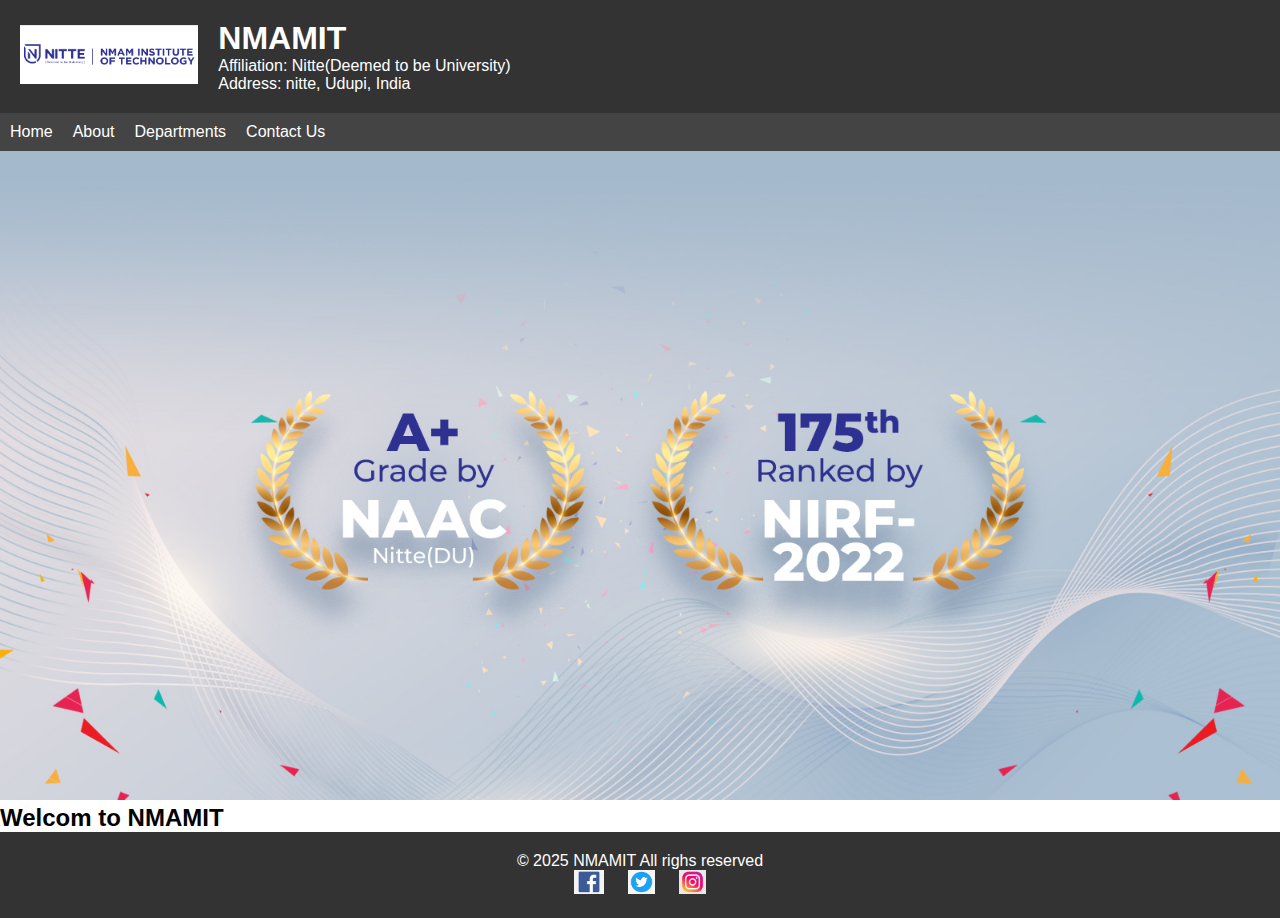
<file: index.html>
<!DOCTYPE html>
<html lang="en">
<head>
    <meta charset="UTF-8">
    <meta name="viewport" content="width=device-width, initial-scale=1.0">
    <title>NMAMIT-Home</title>
    <link rel="stylesheet" href="style.css">
</head>
<body>

    <!-- header begins -->

    <header>
        <div class="logo">
            <img src="nitte logo.png" alt="College Logo">
        </div>
        <div class="college-info">
            <h1>NMAMIT</h1>
            <p>Affiliation: Nitte(Deemed to be University)</p>
            <p>Address: nitte, Udupi, India </p>
        </div>
    </header>

    <!-- header ends -->

    <!-- nav starts -->
    
    <nav>
        <ul class="menu">
            <li><a href="index.html">Home</a></li>
            <li><a href="about.html">About</a></li>
            <li class="dropdown">
                <a href="#">Departments</a>
                <ul class="submenu">
                    <li><a href="csDept.html">Computer Science</a></li>
                    <li><a href="isDept.html">Information Science</a></li>
                    <li><a href="cysDept.html">Cyber Security</a></li>
                </ul>
            </li>
            <li><a href="contactUs.html">Contact Us</a></li>
        </ul>
    </nav>

    <!-- nav ends -->

    <!-- main starts -->

    <main>

        <!-- main contents of home page goes here -->

        <section class="main-content">
            <img src="banner-3.jpg" alt="banner1">
            <h2>Welcom to NMAMIT</h2>

            <!-- more content goes here -->

        </section>
    </main>

    <!-- footer begins -->

    <footer>
        <div class="footer-content">
            <p>&copy; 2025 NMAMIT All righs reserved</p>
            <div class="social-links">
                <a href="#"><img src="fb-logo.png" alt="facebook"></a>
                <a href="#"><img src="x-logo.png" alt="twitter"></a>
                <a href="#"><img src="insta-logo.jpeg" alt="instagram"></a>
            </div>
        </div>
    </footer>

    <!-- footer ends -->
</body>
</html>
</file>
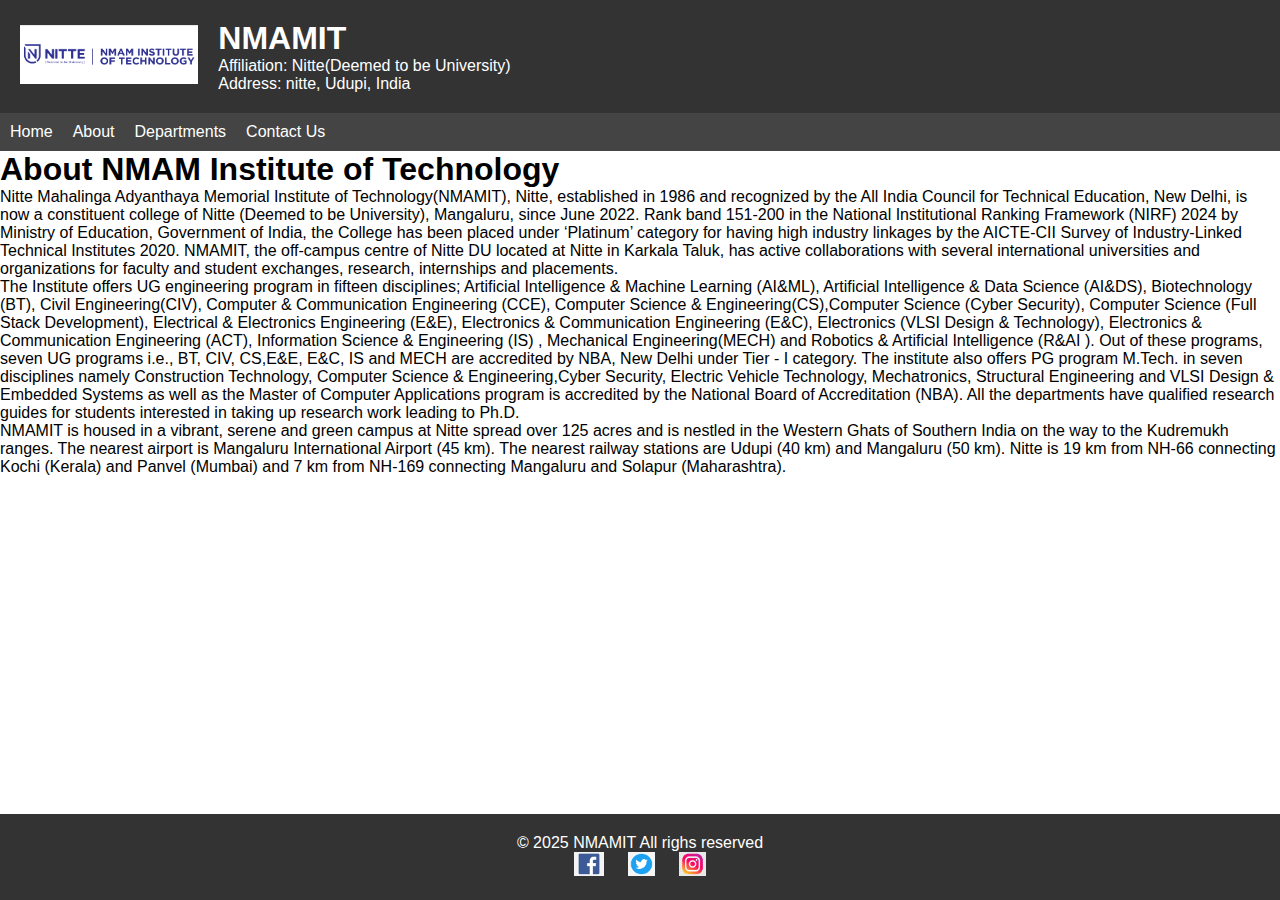
<file: about.html>
<!DOCTYPE html>
<html lang="en">
<head>
    <meta charset="UTF-8">
    <meta name="viewport" content="width=device-width, initial-scale=1.0">
    <title>NMAMIT-About</title>
    <link rel="stylesheet" href="style.css">
</head>
<body>

    <!-- header begins -->

    <header>
        <div class="logo">
            <img src="nitte logo.png" alt="College Logo">
        </div>
        <div class="college-info">
            <h1>NMAMIT</h1>
            <p>Affiliation: Nitte(Deemed to be University)</p>
            <p>Address: nitte, Udupi, India </p>
        </div>
    </header>

    <!-- header ends -->

    <!-- nav starts -->
    
    <nav>
        <ul class="menu">
            <li><a href="index.html">Home</a></li>
            <li><a href="about.html">About</a></li>
            <li class="dropdown">
                <a href="#">Departments</a>
                <ul class="submenu">
                    <li><a href="csDept.html">Computer Science</a></li>
                    <li><a href="isDept.html">Information Science</a></li>
                    <li><a href="cysDept.html">Cyber Security</a></li>
                </ul>
            </li>
            <li><a href="contactUs.html">Contact Us</a></li>
        </ul>
    </nav>

    <!-- nav ends -->

    <!-- main starts -->

    <main>

        <!-- main contents of home page goes here -->

        <h1>About NMAM Institute of Technology</h1>
        <p>Nitte Mahalinga Adyanthaya Memorial Institute of Technology(NMAMIT), Nitte, established in 1986 and recognized by the All India Council for Technical Education, New Delhi, is now a constituent college of Nitte (Deemed to be University), Mangaluru, since June 2022. Rank band 151-200 in the National Institutional Ranking Framework (NIRF) 2024 by Ministry of Education, Government of India, the College has been placed under ‘Platinum’ category for having high industry linkages by the AICTE-CII Survey of Industry-Linked Technical Institutes 2020. NMAMIT, the off-campus centre of Nitte DU located at Nitte in Karkala Taluk, has active collaborations with several international universities and organizations for faculty and student exchanges, research, internships and placements.</p>
        <p>The Institute offers UG engineering program in fifteen disciplines; Artificial Intelligence & Machine Learning (AI&ML), Artificial Intelligence & Data Science (AI&DS), Biotechnology (BT), Civil Engineering(CIV), Computer & Communication Engineering (CCE), Computer Science & Engineering(CS),Computer Science (Cyber Security), Computer Science (Full Stack Development), Electrical & Electronics Engineering (E&E), Electronics & Communication Engineering (E&C), Electronics (VLSI Design & Technology), Electronics & Communication Engineering (ACT), Information Science & Engineering (IS) , Mechanical Engineering(MECH) and Robotics & Artificial Intelligence (R&AI ). Out of these programs, seven UG programs i.e., BT, CIV, CS,E&E, E&C, IS and MECH are accredited by NBA, New Delhi under Tier - I category. The institute also offers PG program M.Tech. in seven disciplines namely Construction Technology, Computer Science & Engineering,Cyber Security, Electric Vehicle Technology, Mechatronics, Structural Engineering and VLSI Design & Embedded Systems as well as the Master of Computer Applications program is accredited by the National Board of Accreditation (NBA). All the departments have qualified research guides for students interested in taking up research work leading to Ph.D.</p>
        <p>NMAMIT is housed in a vibrant, serene and green campus at Nitte spread over 125 acres and is nestled in the Western Ghats of Southern India on the way to the Kudremukh ranges. The nearest airport is Mangaluru International Airport (45 km). The nearest railway stations are Udupi (40 km) and Mangaluru (50 km). Nitte is 19 km from NH-66 connecting Kochi (Kerala) and Panvel (Mumbai) and 7 km from NH-169 connecting Mangaluru and Solapur (Maharashtra).</p>
    </main>

    <!-- footer begins -->

    <footer>
        <div class="footer-content">
            <p>&copy; 2025 NMAMIT All righs reserved</p>
            <div class="social-links">
                <a href="#"><img src="fb-logo.png" alt="facebook"></a>
                <a href="#"><img src="x-logo.png" alt="twitter"></a>
                <a href="#"><img src="insta-logo.jpeg" alt="instagram"></a>
            </div>
        </div>
    </footer>

    <!-- footer ends -->
</body>
</html>
</file>
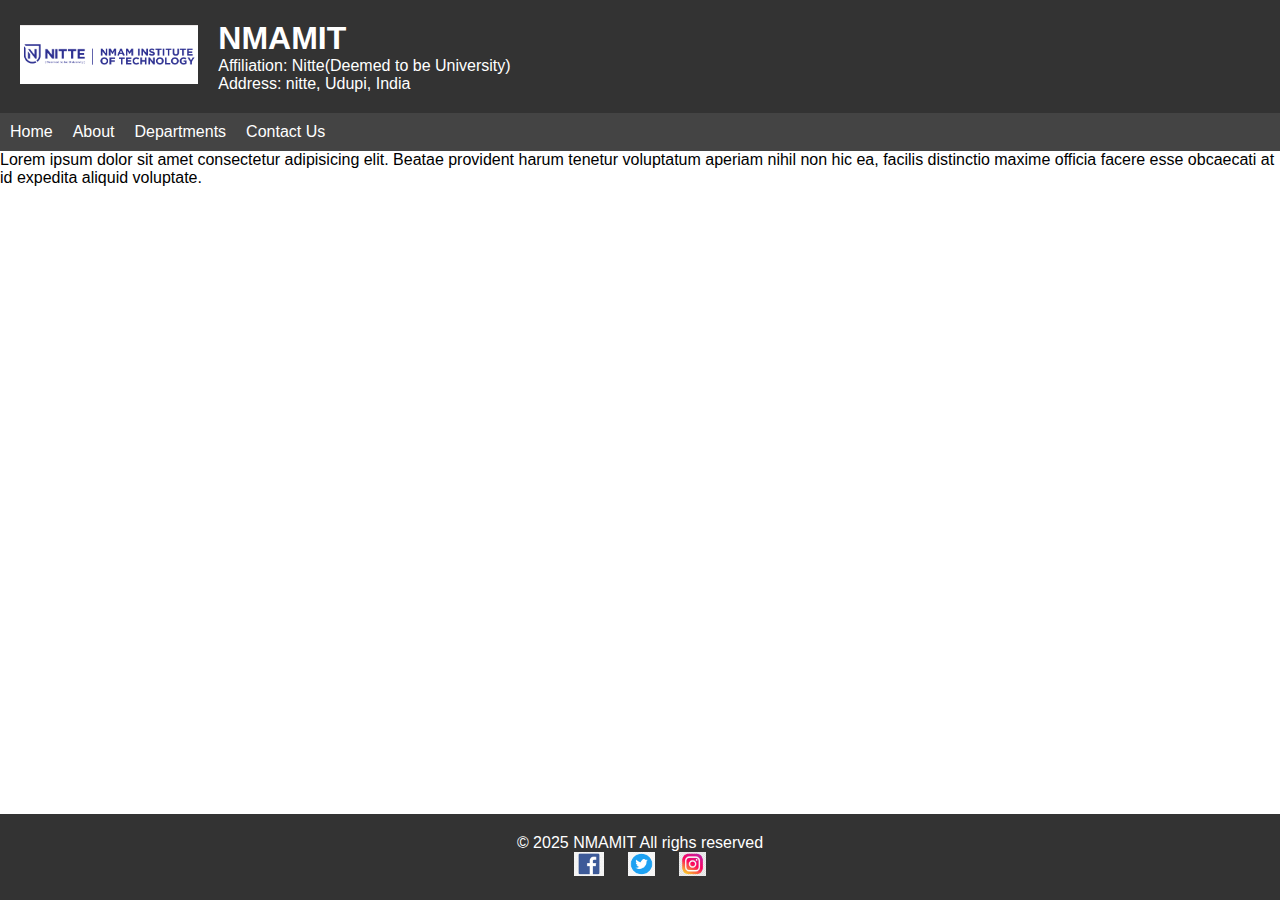
<file: contactUs.html>
<!DOCTYPE html>
<html lang="en">
<head>
    <meta charset="UTF-8">
    <meta name="viewport" content="width=device-width, initial-scale=1.0">
    <title>NMAMIT-Contact Us</title>
    <link rel="stylesheet" href="style.css">
</head>
<body>

    <!-- header begins -->

    <header>
        <div class="logo">
            <img src="nitte logo.png" alt="College Logo">
        </div>
        <div class="college-info">
            <h1>NMAMIT</h1>
            <p>Affiliation: Nitte(Deemed to be University)</p>
            <p>Address: nitte, Udupi, India </p>
        </div>
    </header>

    <!-- header ends -->

    <!-- nav starts -->
    
    <nav>
        <ul class="menu">
            <li><a href="index.html">Home</a></li>
            <li><a href="about.html">About</a></li>
            <li class="dropdown">
                <a href="#">Departments</a>
                <ul class="submenu">
                    <li><a href="csDept.html">Computer Science</a></li>
                    <li><a href="isDept.html">Information Science</a></li>
                    <li><a href="cysDept.html">Cyber Security</a></li>
                </ul>
            </li>
            <li><a href="#">Contact Us</a></li>
        </ul>
    </nav>

    <!-- nav ends -->

    <!-- main starts -->

    <main>

        <!-- main contents of home page goes here -->

        <p>Lorem ipsum dolor sit amet consectetur adipisicing elit. Beatae provident harum tenetur voluptatum aperiam nihil non hic ea, facilis distinctio maxime officia facere esse obcaecati at id expedita aliquid voluptate.</p>
        <iframe src="https://www.google.com/maps/embed?pb=!1m18!1m12!1m3!1d3884.6730533394875!2d74.93141407508013!3d13.18300258715209!2m3!1f0!2f0!3f0!3m2!1i1024!2i768!4f13.1!3m3!1m2!1s0x3bbb56415ad85e5b%3A0x10b77ac6f6afc7fa!2sNitte%20Mahalinga%20Adyantaya%20Memorial%20Institute%20of%20Technology!5e0!3m2!1sen!2sin!4v1755756891281!5m2!1sen!2sin" width="600" height="450" style="border:0;" allowfullscreen="" loading="lazy" referrerpolicy="no-referrer-when-downgrade"></iframe>

    </main>

    <!-- footer begins -->

    <footer>
        <div class="footer-content">
            <p>&copy; 2025 NMAMIT All righs reserved</p>
            <div class="social-links">
                <a href="#"><img src="fb-logo.png" alt="facebook"></a>
                <a href="#"><img src="x-logo.png" alt="twitter"></a>
                <a href="#"><img src="insta-logo.jpeg" alt="instagram"></a>
            </div>
        </div>
    </footer>

    <!-- footer ends -->
</body>
</html>
</file>
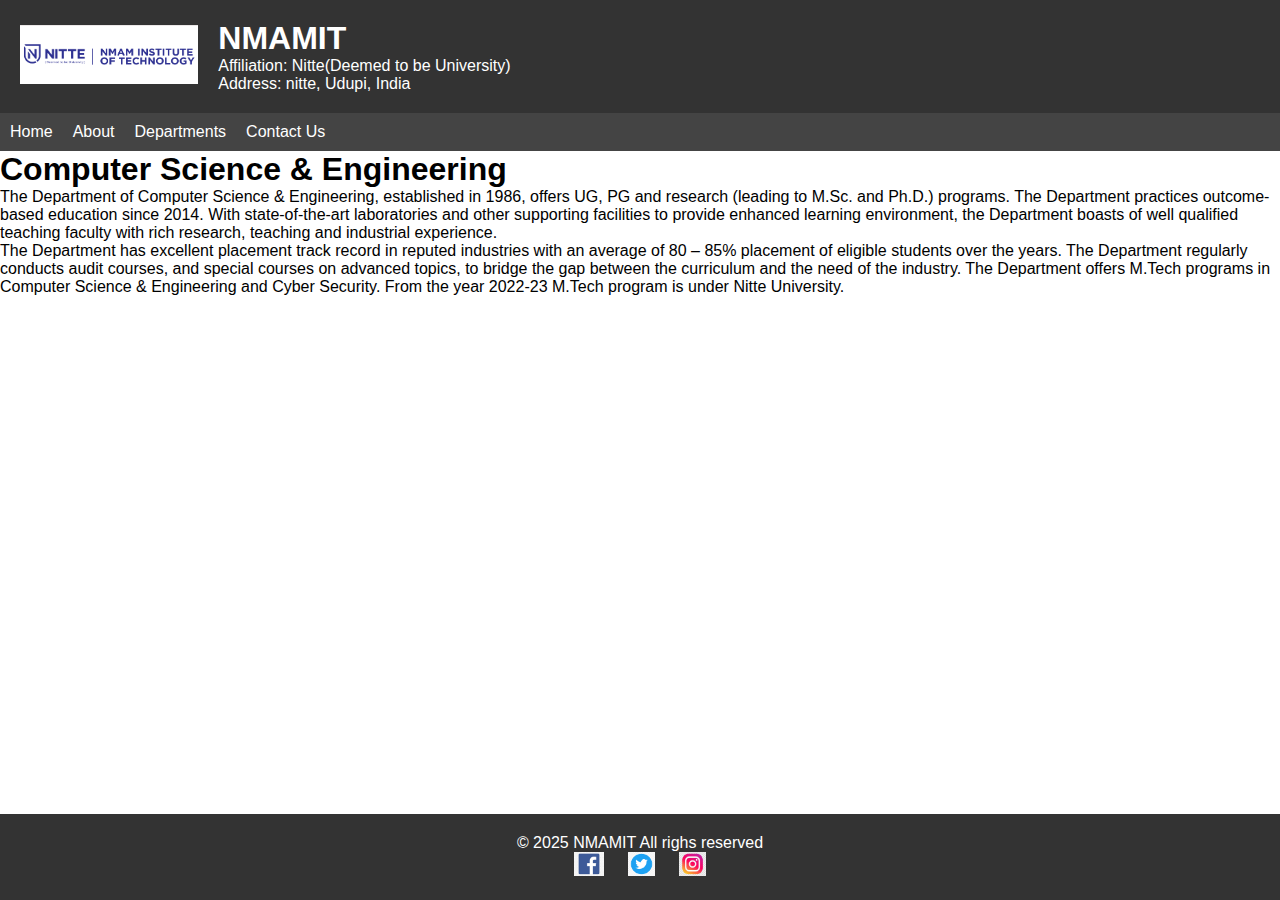
<file: csDept.html>
<!DOCTYPE html>
<html lang="en">
<head>
    <meta charset="UTF-8">
    <meta name="viewport" content="width=device-width, initial-scale=1.0">
    <title>NMAMIT-Computer Science Department</title>
    <link rel="stylesheet" href="style.css">
</head>
<body>

    <!-- header begins -->

    <header>
        <div class="logo">
            <img src="nitte logo.png" alt="College Logo">
        </div>
        <div class="college-info">
            <h1>NMAMIT</h1>
            <p>Affiliation: Nitte(Deemed to be University)</p>
            <p>Address: nitte, Udupi, India </p>
        </div>
    </header>

    <!-- header ends -->

    <!-- nav starts -->
    
    <nav>
        <ul class="menu">
            <li><a href="index.html">Home</a></li>
            <li><a href="about.html">About</a></li>
            <li class="dropdown">
                <a href="#">Departments</a>
                <ul class="submenu">
                    <li><a href="csDept.html">Computer Science</a></li>
                    <li><a href="isDept.html">Information Science</a></li>
                    <li><a href="cysDept.html">Cyber Security</a></li>
                </ul>
            </li>
            <li><a href="contactUs.html">Contact Us</a></li>
        </ul>
    </nav>

    <!-- nav ends -->

    <!-- main starts -->

    <main>

        <!-- main contents of home page goes here -->

        <h1>Computer Science & Engineering</h1>
        <p>The Department of Computer Science & Engineering, established in 1986, offers UG, PG and research (leading to M.Sc. and Ph.D.) programs. The Department practices outcome-based education since 2014. With state-of-the-art laboratories and other supporting facilities to provide enhanced learning environment, the Department boasts of well qualified teaching faculty with rich research, teaching and industrial experience.</p>
        <p>The Department has excellent placement track record in reputed industries with an average of 80 – 85% placement of eligible students over the years. The Department regularly conducts audit courses, and special courses on advanced topics, to bridge the gap between the curriculum and the need of the industry. The Department offers M.Tech programs in Computer Science & Engineering and Cyber Security. From the year 2022-23 M.Tech program is under Nitte University.</p>
    </main>

    <!-- footer begins -->

    <footer>
        <div class="footer-content">
            <p>&copy; 2025 NMAMIT All righs reserved</p>
            <div class="social-links">
                <a href="#"><img src="fb-logo.png" alt="facebook"></a>
                <a href="#"><img src="x-logo.png" alt="twitter"></a>
                <a href="#"><img src="insta-logo.jpeg" alt="instagram"></a>
            </div>
        </div>
    </footer>

    <!-- footer ends -->
</body>
</html>
</file>
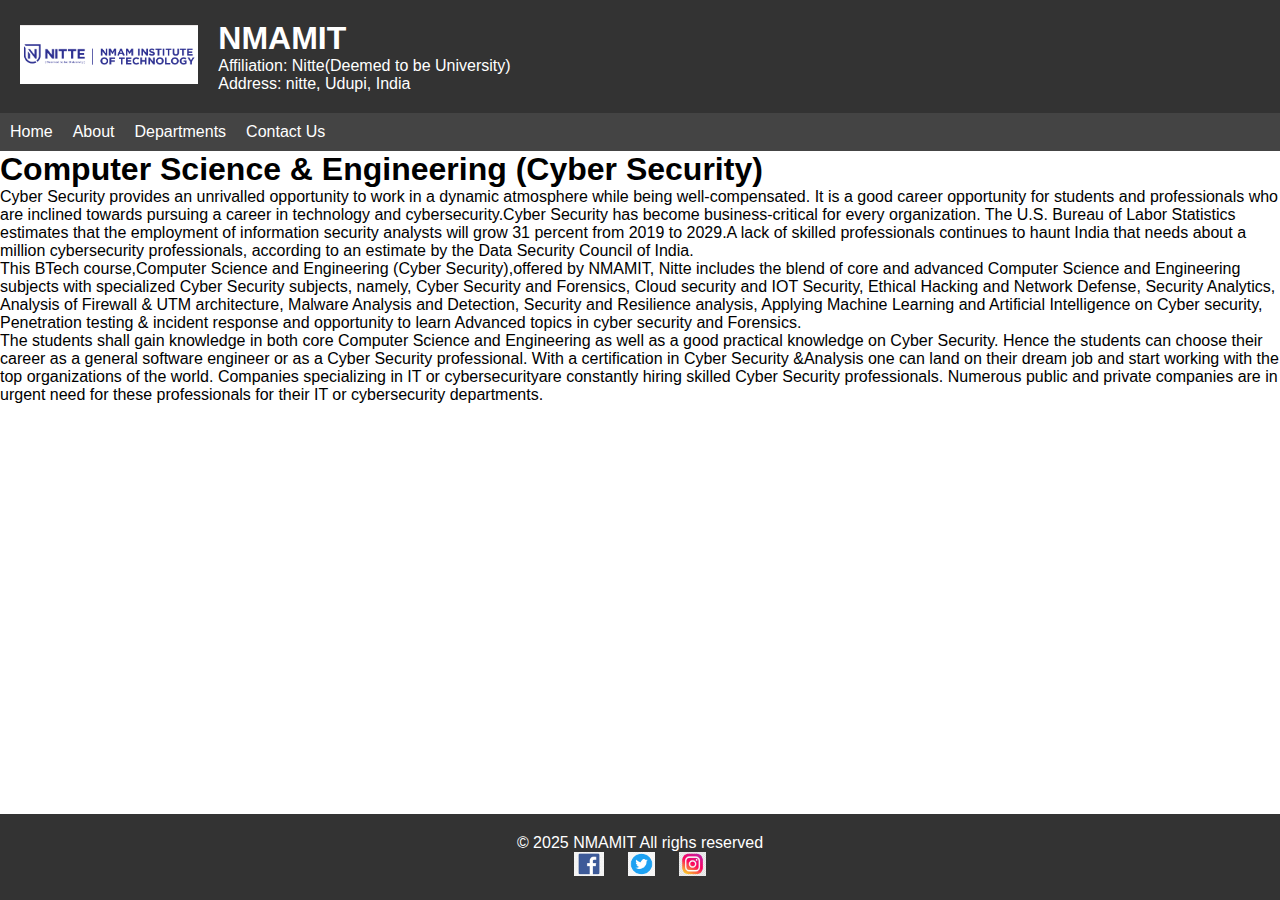
<file: cysDept.html>
<!DOCTYPE html>
<html lang="en">
<head>
    <meta charset="UTF-8">
    <meta name="viewport" content="width=device-width, initial-scale=1.0">
    <title>NMAMIT-Cyber Security Department</title>
    <link rel="stylesheet" href="style.css">
</head>
<body>

    <!-- header begins -->

    <header>
        <div class="logo">
            <img src="nitte logo.png" alt="College Logo">
        </div>
        <div class="college-info">
            <h1>NMAMIT</h1>
            <p>Affiliation: Nitte(Deemed to be University)</p>
            <p>Address: nitte, Udupi, India </p>
        </div>
    </header>

    <!-- header ends -->

    <!-- nav starts -->
    
    <nav>
        <ul class="menu">
            <li><a href="index.html">Home</a></li>
            <li><a href="about.html">About</a></li>
            <li class="dropdown">
                <a href="#">Departments</a>
                <ul class="submenu">
                    <li><a href="csDept.html">Computer Science</a></li>
                    <li><a href="isDept.html">Information Science</a></li>
                    <li><a href="cysDept.html">Cyber Security</a></li>
                </ul>
            </li>
            <li><a href="contactUs.html">Contact Us</a></li>
        </ul>
    </nav>

    <!-- nav ends -->

    <!-- main starts -->

    <main>

        <!-- main contents of home page goes here -->

        <h1>Computer Science & Engineering (Cyber Security)</h1>
        <p>Cyber Security provides an unrivalled opportunity to work in a dynamic atmosphere while being well-compensated. It is a good career opportunity for students and professionals who are inclined towards pursuing a career in technology and cybersecurity.Cyber Security has become business-critical for every organization. The U.S. Bureau of Labor Statistics estimates that the employment of information security analysts will grow 31 percent from 2019 to 2029.A lack of skilled professionals continues to haunt India that needs about a million cybersecurity professionals, according to an estimate by the Data Security Council of India.</p>
        <p>This BTech course,Computer Science and Engineering (Cyber Security),offered by NMAMIT, Nitte includes the blend of core and advanced Computer Science and Engineering subjects with specialized Cyber Security subjects, namely, Cyber Security and Forensics, Cloud security and IOT Security, Ethical Hacking and Network Defense, Security Analytics, Analysis of Firewall & UTM architecture, Malware Analysis and Detection, Security and Resilience analysis, Applying Machine Learning and Artificial Intelligence on Cyber security, Penetration testing & incident response and opportunity to learn Advanced topics in cyber security and Forensics.</p>
        <p>The students shall gain knowledge in both core Computer Science and Engineering as well as a good practical knowledge on Cyber Security. Hence the students can choose their career as a general software engineer or as a Cyber Security professional. With a certification in Cyber Security &Analysis one can land on their dream job and start working with the top organizations of the world. Companies specializing in IT or cybersecurityare constantly hiring skilled Cyber Security professionals. Numerous public and private companies are in urgent need for these professionals for their IT or cybersecurity departments.</p>   
    </main>

    <!-- footer begins -->

    <footer>
        <div class="footer-content">
            <p>&copy; 2025 NMAMIT All righs reserved</p>
            <div class="social-links">
                <a href="#"><img src="fb-logo.png" alt="facebook"></a>
                <a href="#"><img src="x-logo.png" alt="twitter"></a>
                <a href="#"><img src="insta-logo.jpeg" alt="instagram"></a>
            </div>
        </div>
    </footer>

    <!-- footer ends -->
</body>
</html>
</file>
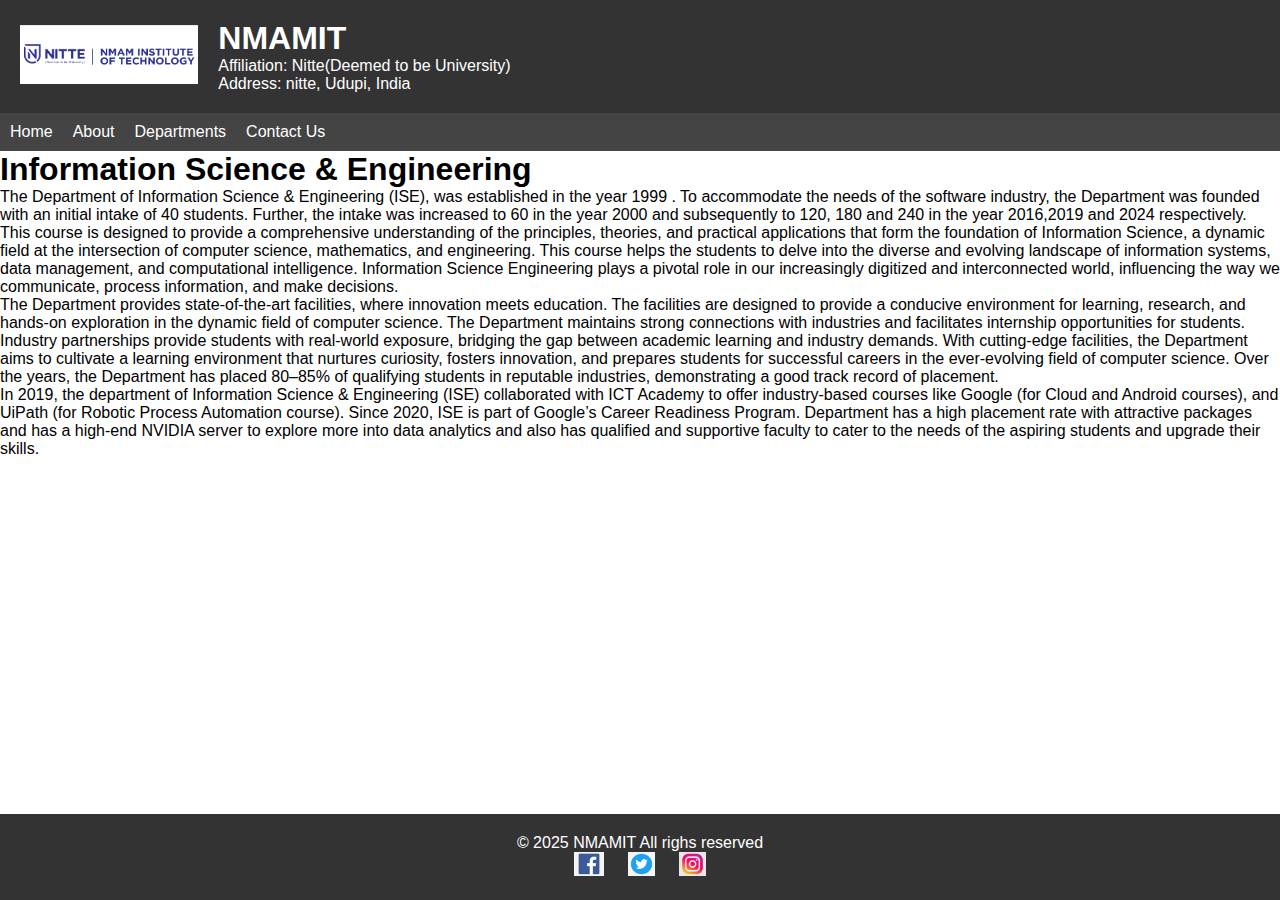
<file: isDept.html>
<!DOCTYPE html>
<html lang="en">
<head>
    <meta charset="UTF-8">
    <meta name="viewport" content="width=device-width, initial-scale=1.0">
    <title>NMAMIT-Information Science Department</title>
    <link rel="stylesheet" href="style.css">
</head>
<body>

    <!-- header begins -->

    <header>
        <div class="logo">
            <img src="nitte logo.png" alt="College Logo">
        </div>
        <div class="college-info">
            <h1>NMAMIT</h1>
            <p>Affiliation: Nitte(Deemed to be University)</p>
            <p>Address: nitte, Udupi, India </p>
        </div>
    </header>

    <!-- header ends -->

    <!-- nav starts -->
    
    <nav>
        <ul class="menu">
            <li><a href="index.html">Home</a></li>
            <li><a href="about.html">About</a></li>
            <li class="dropdown">
                <a href="#">Departments</a>
                <ul class="submenu">
                    <li><a href="csDept.html">Computer Science</a></li>
                    <li><a href="isDept.html">Information Science</a></li>
                    <li><a href="cysDept.html">Cyber Security</a></li>
                </ul>
            </li>
            <li><a href="contactUs.html">Contact Us</a></li>
        </ul>
    </nav>

    <!-- nav ends -->

    <!-- main starts -->

    <main>

        <!-- main contents of home page goes here -->

        <h1>Information Science & Engineering</h1>
        <p>The Department of Information Science & Engineering (ISE), was established in the year 1999 . To accommodate the needs of the software industry, the Department was founded with an initial intake of 40 students. Further, the intake was increased to 60 in the year 2000 and subsequently to 120, 180 and 240 in the year 2016,2019 and 2024 respectively. This course is designed to provide a comprehensive understanding of the principles, theories, and practical applications that form the foundation of Information Science, a dynamic field at the intersection of computer science, mathematics, and engineering. This course helps the students to delve into the diverse and evolving landscape of information systems, data management, and computational intelligence. Information Science Engineering plays a pivotal role in our increasingly digitized and interconnected world, influencing the way we communicate, process information, and make decisions.</p>
        <p>The Department provides state-of-the-art facilities, where innovation meets education. The facilities are designed to provide a conducive environment for learning, research, and hands-on exploration in the dynamic field of computer science. The Department maintains strong connections with industries and facilitates internship opportunities for students. Industry partnerships provide students with real-world exposure, bridging the gap between academic learning and industry demands. With cutting-edge facilities, the Department aims to cultivate a learning environment that nurtures curiosity, fosters innovation, and prepares students for successful careers in the ever-evolving field of computer science. Over the years, the Department has placed 80–85% of qualifying students in reputable industries, demonstrating a good track record of placement.</p>
        <p>In 2019, the department of Information Science & Engineering (ISE) collaborated with ICT Academy to offer industry-based courses like Google (for Cloud and Android courses), and UiPath (for Robotic Process Automation course). Since 2020, ISE is part of Google’s Career Readiness Program. Department has a high placement rate with attractive packages and has a high-end NVIDIA server to explore more into data analytics and also has qualified and supportive faculty to cater to the needs of the aspiring students and upgrade their skills.</p>
    </main>

    <!-- footer begins -->

    <footer>
        <div class="footer-content">
            <p>&copy; 2025 NMAMIT All righs reserved</p>
            <div class="social-links">
                <a href="#"><img src="fb-logo.png" alt="facebook"></a>
                <a href="#"><img src="x-logo.png" alt="twitter"></a>
                <a href="#"><img src="insta-logo.jpeg" alt="instagram"></a>
            </div>
        </div>
    </footer>

    <!-- footer ends -->
</body>
</html>
</file>
<file: style.css>
/* reset some default styling */

body, h1, h2,h3,p,ul,li {
    margin: 0;
    padding: 0;
}

/* basic styling */

body {
    font-family: 'Lucida Sans', 'Lucida Sans Regular', 'Lucida Grande', 'Lucida Sans Unicode', Geneva, Verdana, sans-serif;
    min-height: 100vh;
    display: flex;
    flex-direction: column;

}

/* header styles */

header {
    display: flex;
    align-items: center;
    padding: 20px;
    background-color: #333;
    color: white;
}

.logo img {
    max-height: 60px;
}

.college-info {
    margin-left: 20px;
}

/* navigation styles */

nav {
    background-color: #444;
}

.menu {
    display: flex;
    list-style: none;
    padding: 10px;
}

.menu li {
    margin-right: 20px;
}

.menu a {
    color: white;
    text-decoration: none;
}

main {
    min-height: 100%;
}

img {
    max-width: 100%;
    height: auto;
}

/* dropdown menu style */

.submenu {
    display: none;
    position: absolute;
    background-color: #444;
    list-style: none;
    padding: 10px;
}

.dropdown:hover .submenu{
    display: block;
}

.submenu li {
    margin: 5px 0;
}

li a:hover{
    background-color: white;
    color: black;
}

/* footer styles */

footer {
    margin-top: auto;
    background-color: #333;
    color: white;
    text-align: center;
    padding: 20px;
}

.social-links a{
    color: #fff;
    text-decoration: none;
    margin: 0 10px;
}

footer img{
    height: 24px;
}

/* media queries */

@media  screen and (max-width: 768px) {
    header {
        flex-direction: column;
    }
    .logo {
        margin-bottom: 1rem;
    }
}
</file>
